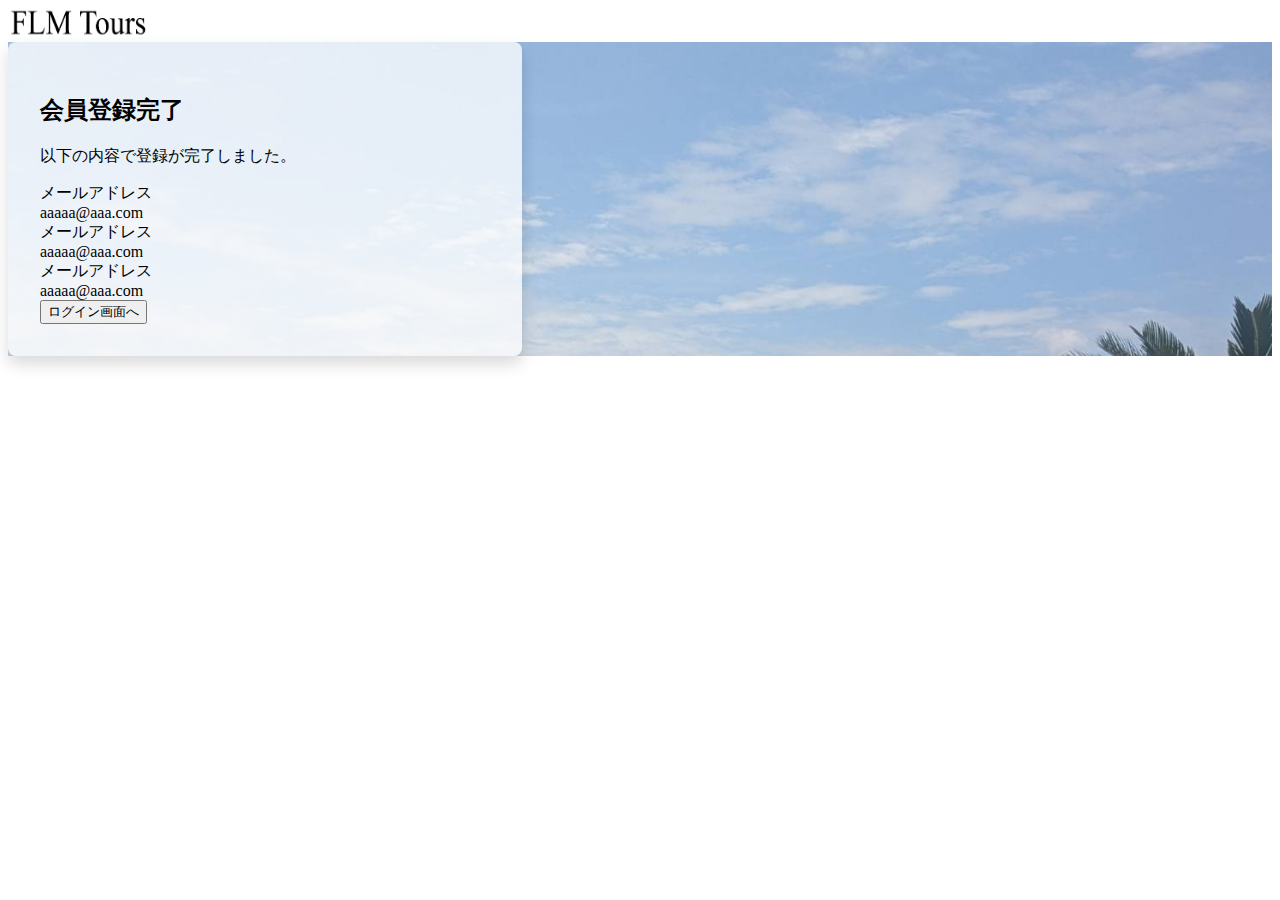
<file: src/main/resources/templates/complete-insert-member.html>
<!DOCTYPE html>
<html lang="ja">
<head>
    <link href="https://cdn.jsdelivr.net/npm/bootstrap@5.0.2/dist/css/bootstrap.min.css" rel="stylesheet" integrity="sha384-EVSTQN3/azprG1Anm3QDgpJLIm9Nao0Yz1ztcQTwFspd3yD65VohhpuuCOmLASjC" crossorigin="anonymous">
	<script src="https://cdn.jsdelivr.net/npm/bootstrap@5.0.2/dist/js/bootstrap.bundle.min.js"
	        integrity="sha384-MrcW6ZMFYlzcLA8Nl+NtUVF0sA7MsXsP1UyJoMp4YLEuNSfAP+JcXn/tWtIaxVXM"
	        crossorigin="anonymous"></script>
<style>
	.bg01 {background: url(images/background_top.jpg) no-repeat top left; background-size: 100% auto;}

	.login-form {
	  max-width: 450px;                      /* フォームの最大幅を大きく */
	  width: 100%;
	  background-color: rgba(255,255,255,0.75); /* 半透明ホワイト */
	  padding: 2rem;                         /* Bootstrap の p-5 と同等 */
	  border-radius: 0.5rem;                 /* Bootstrap の rounded と同等 */
	  box-shadow: 0 0.5rem 1rem rgba(0,0,0,0.15);
	}
</style>

	<title>Document</title>
</head>
<body>
<nav class="navbar navbar-expand-md navbar-light bg-body-tertiary">
  <div class="container">
    <a class="navbar-brand" href="#">
		<img src="images/logo.png" alt="Bootstrap" width="140" height="30">
	</a>
  </div>
</nav>
<div class="container-fluid bg01">
  <div class="row vh-100 justify-content-center">
    <!-- 右側：ログインフォーム -->
    <div class="col-12 col-md-6 d-flex align-items-center justify-content-center">
      <form class="login-form" action="#">
        <h2 class="mb-4 text-center">会員登録完了</h2>
		<p class="text-center">以下の内容で登録が完了しました。</p>
        <div class="mb-3">
          <label class="mail-label">メールアドレス</label>
		  <br>
		  <label class="mail-input fs-4">aaaaa@aaa.com</label>
        </div>
		<div class="mb-3">
		  <label class="mail-label">メールアドレス</label>
		  <br>
		  <label class="mail-input fs-4">aaaaa@aaa.com</label>
		</div>
		<div class="mb-3">
		  <label class="mail-label">メールアドレス</label>
		  <br>
		  <label class="mail-input fs-4">aaaaa@aaa.com</label>
		</div>
        <button type="submit" class="btn btn-primary w-100">ログイン画面へ</button>
      </form>
	  
    </div>

  </div>
</div>




</body>
</html>
</file>
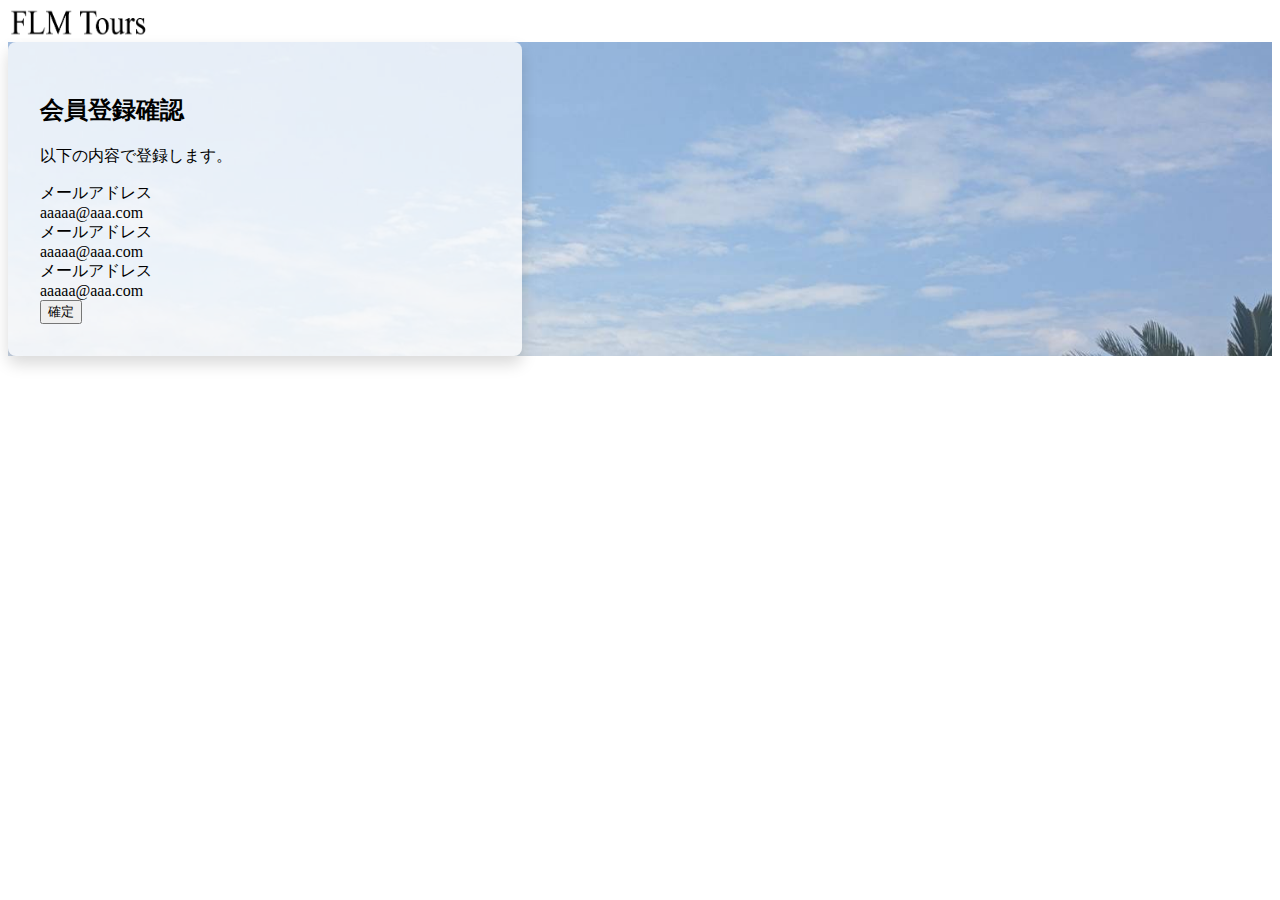
<file: src/main/resources/templates/confirm-insert-member.html>
<!DOCTYPE html>
<html lang="ja">
<head>
    <link href="https://cdn.jsdelivr.net/npm/bootstrap@5.0.2/dist/css/bootstrap.min.css" rel="stylesheet" integrity="sha384-EVSTQN3/azprG1Anm3QDgpJLIm9Nao0Yz1ztcQTwFspd3yD65VohhpuuCOmLASjC" crossorigin="anonymous">
	<script src="https://cdn.jsdelivr.net/npm/bootstrap@5.0.2/dist/js/bootstrap.bundle.min.js"
	        integrity="sha384-MrcW6ZMFYlzcLA8Nl+NtUVF0sA7MsXsP1UyJoMp4YLEuNSfAP+JcXn/tWtIaxVXM"
	        crossorigin="anonymous"></script>
<style>
	.bg01 {background: url(images/background_top.jpg) no-repeat top left; background-size: 100% auto;}

	.login-form {
	  max-width: 450px;                      /* フォームの最大幅を大きく */
	  width: 100%;
	  background-color: rgba(255,255,255,0.75); /* 半透明ホワイト */
	  padding: 2rem;                         /* Bootstrap の p-5 と同等 */
	  border-radius: 0.5rem;                 /* Bootstrap の rounded と同等 */
	  box-shadow: 0 0.5rem 1rem rgba(0,0,0,0.15);
	}
	.transparent-form {
	  background-color: rgba(255,255,255,0.75) !important;
	}
</style>

	<title>Document</title>
</head>
<body>
<nav class="navbar navbar-expand-md navbar-light bg-body-tertiary">
  <div class="container">
    <a class="navbar-brand" href="#">
		<img src="images/logo.png" alt="Bootstrap" width="140" height="30">
	</a>
  </div>
</nav>
<div class="container bg01">
  <div class="row vh-100 justify-content-center">
    <!-- 右側：ログインフォーム -->
    <div class="col-12 col-md-6 d-flex align-items-center justify-content-center">
      <form class="login-form" action="#">
        <h2 class="mb-4 text-center">会員登録確認</h2>
		<p class="text-center">以下の内容で登録します。</p>
        <div class="mb-3">
          <label class="mail-label">メールアドレス</label>
		  <br>
		  <label class="mail-input fs-4">aaaaa@aaa.com</label>
        </div>
		<div class="mb-3">
		  <label class="mail-label">メールアドレス</label>
		  <br>
		  <label class="mail-input fs-4">aaaaa@aaa.com</label>
		</div>
		<div class="mb-3">
		  <label class="mail-label">メールアドレス</label>
		  <br>
		  <label class="mail-input fs-4">aaaaa@aaa.com</label>
		</div>
        <button type="submit" class="btn btn-primary w-100">確定</button>
      </form>
	  
    </div>

  </div>
</div>




</body>
</html>
</file>
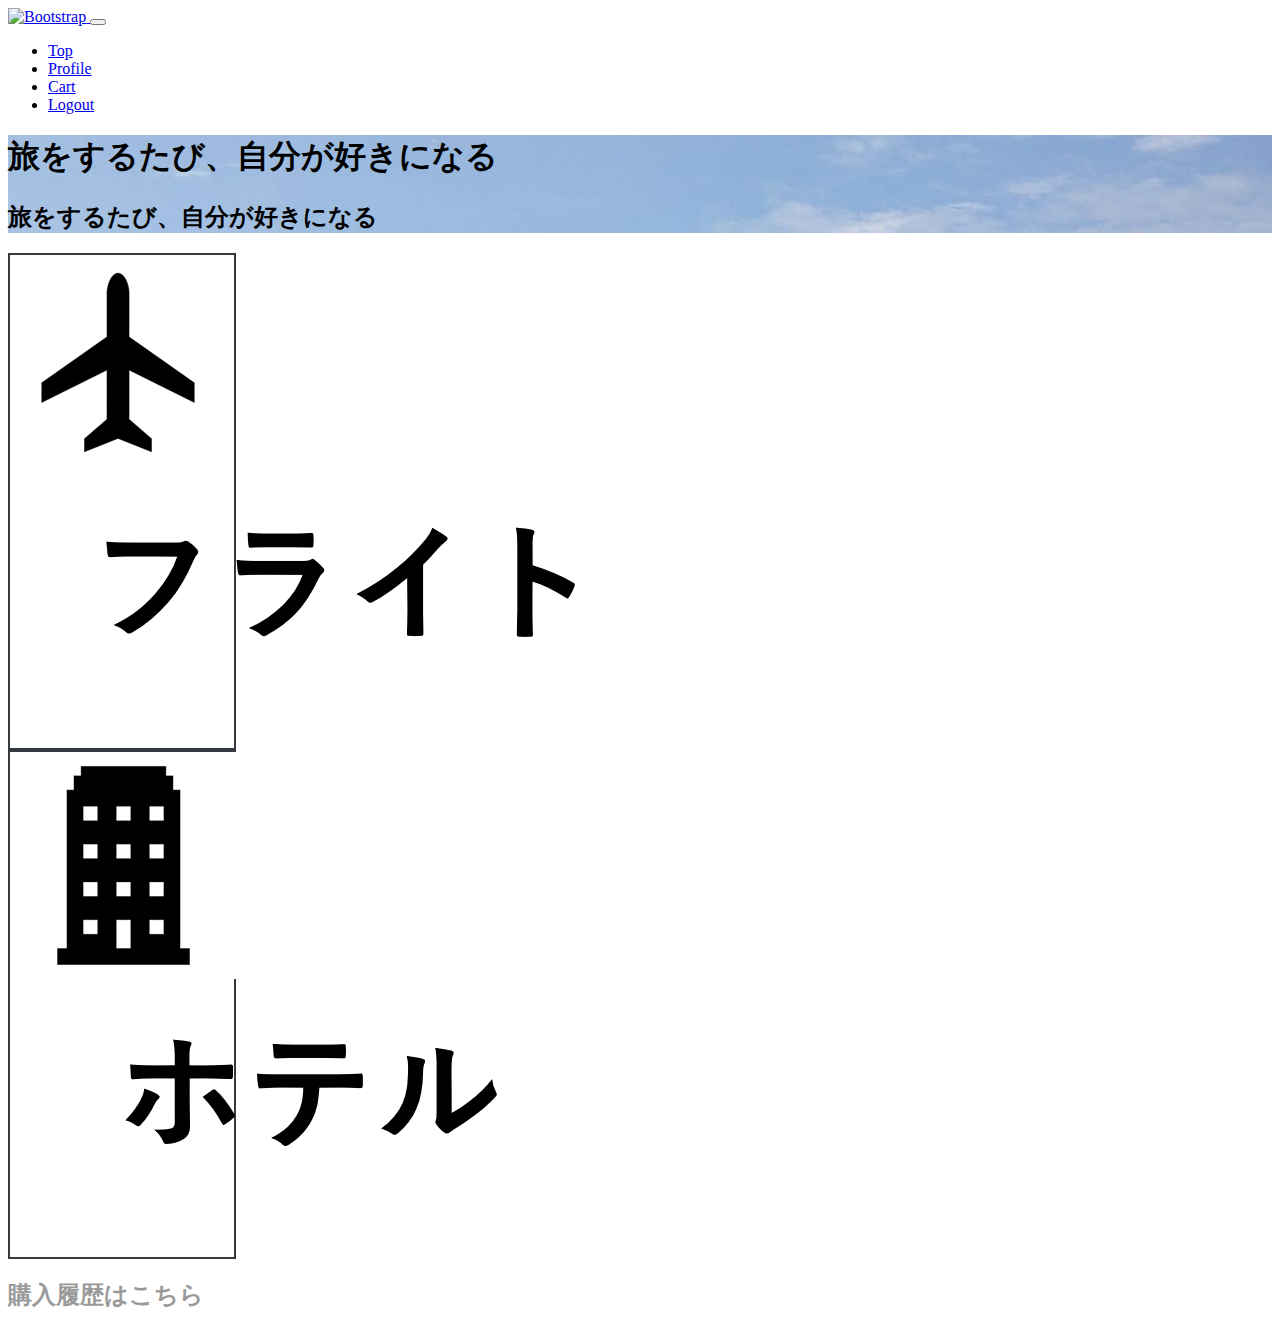
<file: src/main/resources/templates/customer-top.html>
<!DOCTYPE html>
<html lang="ja" xmlns:th="http://www.thymeleaf.org">
<head>
    <link href="https://cdn.jsdelivr.net/npm/bootstrap@5.0.2/dist/css/bootstrap.min.css" rel="stylesheet" integrity="sha384-EVSTQN3/azprG1Anm3QDgpJLIm9Nao0Yz1ztcQTwFspd3yD65VohhpuuCOmLASjC" crossorigin="anonymous">
	<script src="https://cdn.jsdelivr.net/npm/bootstrap@5.0.2/dist/js/bootstrap.bundle.min.js"
	        integrity="sha384-MrcW6ZMFYlzcLA8Nl+NtUVF0sA7MsXsP1UyJoMp4YLEuNSfAP+JcXn/tWtIaxVXM"
	        crossorigin="anonymous"></script>
<style th:inline="css">
	.bg01 {background: url(images/background_top.jpg) no-repeat top left; background-size: 100% auto;}
	.card-custom {
	  border: 2px solid #343a40;  /* ダークグレー */
	  transition: transform .2s, box-shadow .2s;
	  color: inherit;
	  max-width: 14rem;
	  width: 100%;
	}
	/* ホバー時にほんのり浮く＆シャドウ */
	.card-custom:hover {
	  transform: translateY(-5px);
	  box-shadow: 0 0.5rem 1rem rgba(0,0,0,0.15);
	}
	/* 通常のリンク色を黒に */
	a.link-custom {
	  color: #999999;
	  text-decoration: none;
	  transition: color .2s, text-decoration .2s;
	}
	/* マウスが上にある（ホバー）ときの変化 */
	a.link-custom:hover {
	  color: #000;           /* Bootstrap の primary 青に */
	}
</style>

	<title>Document</title>
</head>
<body>
<nav class="navbar navbar-expand-md navbar-light bg-body-tertiary">
  <div class="container">
    <a class="navbar-brand" href="@{/goTop}">
		<img th:src="@{images/logo.png}" alt="Bootstrap" width="140" height="30">
	</a>
    <button class="navbar-toggler" type="button" data-bs-toggle="collapse" data-bs-target="#navbarSupportedContent" aria-controls="navbarSupportedContent" aria-expanded="false" aria-label="Toggle navigation">
      <span class="navbar-toggler-icon"></span>
    </button>
    <div class="collapse navbar-collapse" id="navbarSupportedContent">
      <ul class="navbar-nav ms-auto mb-0 mb-lg-0">
        <li class="nav-item fs-5">
          <a class="nav-link active" aria-current="page" href="#">Top</a>
        </li>
        <li class="nav-item fs-5">
          <a class="nav-link" href="#">Profile</a>
        </li>
		<li class="nav-item fs-5">
			<a class="nav-link" href="#">Cart</a>
		</li>
		<li class="nav-item fs-5">
			<a class="nav-link" href="#">Logout</a>
		</li>
    </div>
  </div>
</nav>
<div class="container-fluid bg01">
    <div class="row py-5">
        <div class="col p-5">
			<!-- md（≧768px）以上でだけ表示する H1 -->
			<h1 class="d-none d-md-block text-dark text-center">
			  旅をするたび、自分が好きになる
			</h1>

			<!-- md 未満（≦767px）でだけ表示する H2 -->
			<h2 class="d-block d-md-none text-dark text-center">
			  旅をするたび、自分が好きになる
			</h2>
      </div>
  </div>
</div>

<div class="container my-3">
  <div class="row justify-content-center g-4">
    <!-- スマホは1列、sm以上で2列、md以上で3列 -->
    <div class="col-12 col-sm-6 col-md-4 d-flex justify-content-center">
      <div class="card card-custom">
        <a href="#" class="stretched-link">
          <img src="images/flight.png" class="card-img-top" alt="flight">
          <div class="card-body">
            <img src="images/flight_text.png" class="card-img-top" alt="flight">
          </div>
        </a>
      </div>
    </div>
    <div class="col-12 col-sm-6 col-md-4 d-flex justify-content-center">
      <div class="card card-custom">
        <a th:href="@{/goItemList}" class="stretched-link">
          <img src="images/hotel.png" class="card-img-top" alt="hotel">
          <div class="card-body">
             <img src="images/hotel_text.png" class="card-img-top" alt="hotel">
          </div>
        </a>
      </div>
    </div>
  </div>
</div>
<div class="container my-2">
	<h2 class="text-sm-end">
		<a href="#" class="link-custom">
			購入履歴はこちら
		</a>
	</h2>
</div>


</body>
</html>
</file>
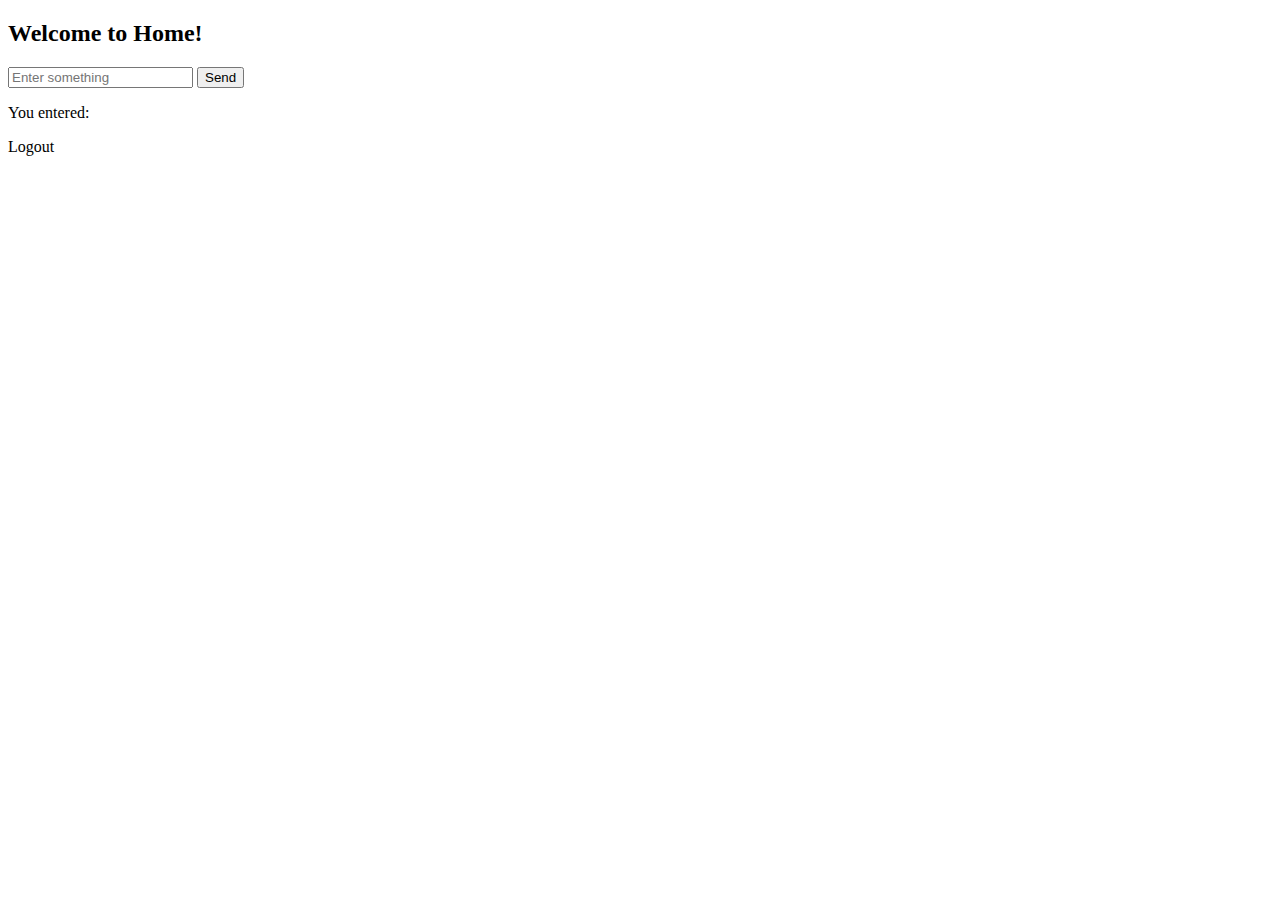
<file: src/main/resources/templates/home.html>
<!DOCTYPE html>
<html xmlns:th="http://www.thymeleaf.org">
<head>
  <meta charset="UTF-8" />
  <title>Home</title>
</head>
<body>
  <h2>Welcome to Home!</h2>

  <form th:action="@{/home}" method="post">
    <input type="text" name="message" placeholder="Enter something" />
    <button type="submit">Send</button>
  </form>

  <div th:if="${message}">
    <p>You entered: <b th:text="${message}"></b></p>
  </div>

  <p><a th:href="@{/logout}">Logout</a></p>
</body>
</html>
</file>
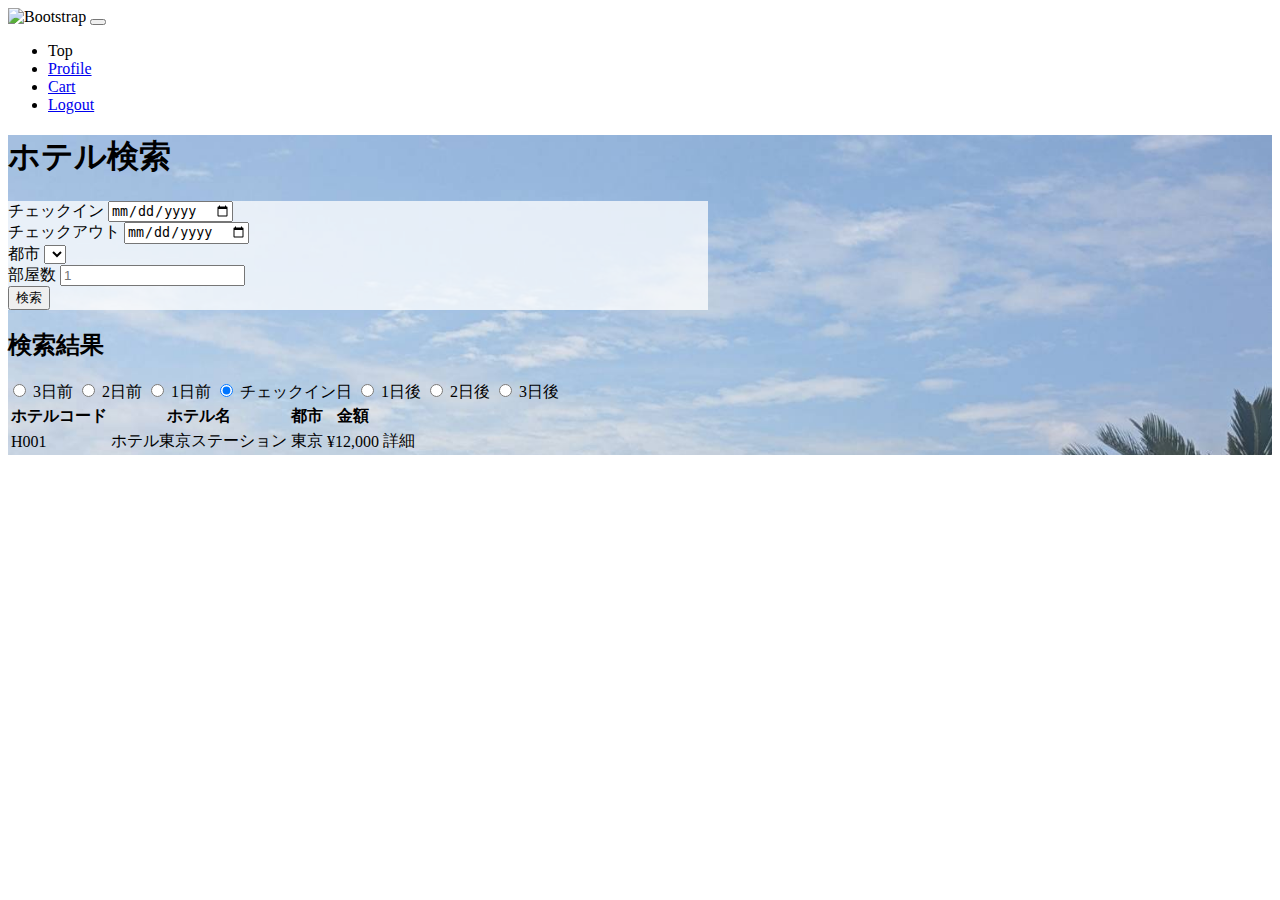
<file: src/main/resources/templates/hotel-list.html>
<!DOCTYPE html>
<html lang="ja" xmlns:th="http://www.thymeleaf.org">
<head>
  <meta charset="UTF-8">
  <meta name="viewport" content="width=device-width, initial-scale=1">
  <title>新規会員登録</title>
  <link href="https://cdn.jsdelivr.net/npm/bootstrap@5.0.2/dist/css/bootstrap.min.css"
        rel="stylesheet"
        integrity="sha384-EVSTQN3/azprG1Anm3QDgpJLIm9Nao0Yz1ztcQTwFspd3yD65VohhpuuCOmLASjC"
        crossorigin="anonymous">
  <style th:inline="css">
	.bg01 {
	  background: 
	    #A5BFE0                     /* 下地色 */
	    url(images/background_top.jpg) no-repeat top left  /* 画像 */
	    / 100% auto;                /* サイズ */
	}
    .login-form {
      max-width: 450px;
      width: 100%;
      background-color: rgba(255,255,255,0.75);
      padding: 2rem;
      border-radius: 0.5rem;
      box-shadow: 0 0.5rem 1rem rgba(0,0,0,0.15);
    }
	.transparent-form {
		max-width: 700px;
	  background-color: rgba(255,255,255,0.75) !important;
	}
  </style>
</head>
<body>

	<nav class="navbar navbar-expand-md navbar-light bg-body-tertiary">
	  <div class="container">
	    <a class="navbar-brand" th:href="@{/goTop}">
			<img th:src="@{images/logo.png}" alt="Bootstrap" width="140" height="30">
		</a>
	    <button class="navbar-toggler" type="button" data-bs-toggle="collapse" data-bs-target="#navbarSupportedContent" aria-controls="navbarSupportedContent" aria-expanded="false" aria-label="Toggle navigation">
	      <span class="navbar-toggler-icon"></span>
	    </button>
	    <div class="collapse navbar-collapse" id="navbarSupportedContent">
	      <ul class="navbar-nav ms-auto mb-0 mb-lg-0">
	        <li class="nav-item fs-5">
	          <a class="nav-link" th:href="@{goTop}">Top</a>
	        </li>
	        <li class="nav-item fs-5">
	          <a class="nav-link" href="#">Profile</a>
	        </li>
			<li class="nav-item fs-5">
				<a class="nav-link" href="#">Cart</a>
			</li>
			<li class="nav-item fs-5">
				<a class="nav-link" href="#">Logout</a>
			</li>
		 </ul>
	    </div>
	  </div>
	</nav>
<div class="container-fluid mb-3 bg01 d-flex flex-column align-items-center" th:object="${itemForm}">
	<div class="title text-white mt-5">
		<h1>ホテル検索</h1>
		</div>
	<div class="search-form">
	<form id="searchForm" method="get" class="row gx-3 align-items-end p-4 rounded shadow transparent-form"
		th:action="@{/listChoices}">
	  <!-- チェックイン -->
	  <div class="col">
	    <label for="checkin" class="form-label">チェックイン</label>
	    <input type="date" class="form-control" id="checkin" th:field="*{saleDate}">
	  </div>

	  <!-- チェックアウト -->
	  <div class="col">
	    <label for="checkout" class="form-label">チェックアウト</label>
	    <input type="date" class="form-control" id="checkout" name="checkout">
	  </div>

	  <!-- 都市 -->
	  <div class="col">
	    <label for="city" class="form-label">都市</label>
	    <select id="city" name="city" class="form-select" th:field="*{city}">
	      <option  th:each="cityChoice:*{cityChoices}" th:value="${cityChoice}" th:text="${cityChoice}"></option>
<!--		  <option value="tokyo">東京</option>-->
<!--		  <option value="osaka">大阪</option>-->
<!--		  <option value="kyoto">京都</option>-->
	    </select>
	  </div>

	  <!-- 部屋数 -->
	  <div class="col">
	    <label for="rooms" class="form-label">部屋数</label>
	    <input type="number"
	           class="form-control"
	           id="rooms"
	           name="rooms"
	           placeholder="1"
	           min="1"
	           step="1"
			   th:field="*{quantity}">
	  </div>

	  <!-- 検索ボタン -->
	  <div class="col-auto">
	    <button type="submit" class="btn btn-primary" th:name="dayOffset" th:value="0">
	      検索
	    </button>
		<input type="hidden" name="dayOffset" id="hiddenDayOffset">
	  </div>
	  <p th:if="${#fields.hasErrors('saleDate')}" th:errors="*{saleDate}"></p>
	  <p th:if="${#fields.hasErrors('quantity')}" th:errors="*{quantity}"></p>
	  <p th:if="${#fields.hasErrors('city')}" th:errors="*{city}"></p>
	</form>

	</div>
	<div class="list-part mt-4 mb-3 w-75 mx-auto bg-white bg-opacity-75 p-4 rounded shadow"
		th:if="${itemList != null}">
	  <h2 class="mb-3 text-center">検索結果</h2>
	  <!-- 検索結果テーブルの直後に追加 -->
	  <div class="d-flex justify-content-center my-3">
	    <form class="btn-group" role="group" aria-label="日付オフセット切り替え">
	      <input type="radio" class="btn-check" th:name="dayOffset" id="offset-m3" autocomplete="off" th:value="-3" onchange="this.form.submit()">
	      <label class="btn btn-outline-secondary btn-lg me-2" for="offset-m3">3日前</label>

	      <input type="radio" class="btn-check" th:name="dayOffset" id="offset-m2" autocomplete="off" th:value="-2" onchange="this.form.submit()">
	      <label class="btn btn-outline-secondary btn-lg me-2" for="offset-m2">2日前</label>

	      <input type="radio" class="btn-check" th:name="dayOffset" id="offset-m1" autocomplete="off" th:value="-1" onchange="this.form.submit()">
	      <label class="btn btn-outline-secondary btn-lg me-2" for="offset-m1">1日前</label>

	      <input type="radio" class="btn-check" th:name="dayOffset" id="offset-0" autocomplete="off" checked th:value="0" onchange="this.form.submit()">
	      <label class="btn btn-outline-secondary btn-lg me-2" for="offset-0">チェックイン日</label>

	      <input type="radio" class="btn-check" th:name="dayOffset" id="offset-p1" autocomplete="off" th:value="1" onchange="this.form.submit()">
	      <label class="btn btn-outline-secondary btn-lg me-2" for="offset-p1">1日後</label>

	      <input type="radio" class="btn-check" th:name="dayOffset" id="offset-p2" autocomplete="off" th:value="2" onchange="this.form.submit()">
	      <label class="btn btn-outline-secondary btn-lg me-2" for="offset-p2">2日後</label>

	      <input type="radio" class="btn-check" th:name="dayOffset" id="offset-p3" autocomplete="off" th:value="3" onchange="this.form.submit()">
	      <label class="btn btn-outline-secondary btn-lg" for="offset-p3">3日後</label>
	    </form>
	  </div>

	  <div class="table-responsive">
	    <table class="table table-striped table-hover align-middlex" th:each="item: ${itemList}">
	      <thead class="table-light">
	        <tr>
	          <th scope="col">ホテルコード</th>
	          <th scope="col">ホテル名</th>
	          <th scope="col">都市</th>
	          <th scope="col">金額</th>
	          <th scope="col"></th>
	        </tr>
	      </thead>
	      <tbody>
	        <tr th:object="${item}">
	          <td th:text="*{itemCode}">H001</td>
	          <td th:text="*{itemName}">ホテル東京ステーション</td>
	          <td th:text="*{price}">東京</td>
	          <td th:text="*{stock}">¥12,000</td>
	          <td>
	            <a th:href="@{/goDetail(itemCode=*{itemCode})}" class="btn btn-outline-secondary btn-sm">詳細</a>
	          </td>
	        </tr>
<!--	        <tr>-->
<!--	          <td>H002</td>-->
<!--	          <td>大阪オフィスホテル</td>-->
<!--	          <td>大阪</td>-->
<!--	          <td>¥9,500</td>-->
<!--	          <td>-->
<!--	            <a href="#" class="btn btn-outline-secondary btn-sm">詳細</a>-->
<!--	          </td>-->
<!--	        </tr>-->
<!--	        <tr>-->
<!--	          <td>H003</td>-->
<!--	          <td>京都リバーサイド</td>-->
<!--	          <td>京都</td>-->
<!--	          <td>¥11,200</td>-->
<!--	          <td>-->
<!--	            <a href="#" class="btn btn-outline-secondary btn-sm">詳細</a>-->
<!--	          </td>-->
<!--	        </tr>-->
<!--			<tr>-->
<!--			  <td>H003</td>-->
<!--			  <td>京都リバーサイド</td>-->
<!--			  <td>京都</td>-->
<!--			  <td>¥11,200</td>-->
<!--			  <td>-->
<!--			    <a href="#" class="btn btn-outline-secondary btn-sm">詳細</a>-->
<!--			  </td>-->
<!--			</tr>-->
<!--			<tr>-->
<!--			  <td>H003</td>-->
<!--			  <td>京都リバーサイド</td>-->
<!--			  <td>京都</td>-->
<!--			  <td>¥11,200</td>-->
<!--			  <td>-->
<!--			    <a href="#" class="btn btn-outline-secondary btn-sm">詳細</a>-->
<!--			  </td>-->
<!--			</tr>-->
<!--			<tr>-->
<!--			  <td>H003</td>-->
<!--			  <td>京都リバーサイド</td>-->
<!--			  <td>京都</td>-->
<!--			  <td>¥11,200</td>-->
<!--			  <td>-->
<!--			    <a href="#" class="btn btn-outline-secondary btn-sm">詳細</a>-->
<!--			  </td>-->
<!--			</tr>-->
<!--			<tr>-->
<!--			  <td>H003</td>-->
<!--			  <td>京都リバーサイド</td>-->
<!--			  <td>京都</td>-->
<!--			  <td>¥11,200</td>-->
<!--			  <td>-->
<!--			    <a href="#" class="btn btn-outline-secondary btn-sm">詳細</a>-->
<!--			  </td>-->
<!--			</tr>-->
<!--			<tr>-->
<!--			  <td>H003</td>-->
<!--			  <td>京都リバーサイド</td>-->
<!--			  <td>京都</td>-->
<!--			  <td>¥11,200</td>-->
<!--			  <td>-->
<!--			    <a href="#" class="btn btn-outline-secondary btn-sm">詳細</a>-->
<!--			  </td>-->
<!--			</tr>-->
<!--			<tr>-->
<!--			  <td>H003</td>-->
<!--			  <td>京都リバーサイド</td>-->
<!--			  <td>京都</td>-->
<!--			  <td>¥11,200</td>-->
<!--			  <td>-->
<!--			    <a href="#" class="btn btn-outline-secondary btn-sm">詳細</a>-->
<!--			  </td>-->
<!--			</tr>-->
<!--			<tr>>-->
<!--			  <td>H003</td>-->
<!--			  <td>京都リバーサイド</td>-->
<!--			  <td>京都</td>-->
<!--			  <td>¥11,200</td>-->
<!--			  <td>-->
<!--			    <a href="#" class="btn btn-outline-secondary btn-sm">詳細</a>-->
<!--			  </td>-->
<!--			</tr>-->
<!--			<tr>-->
<!--			  <td>H003</td>-->
<!--			  <td>京都リバーサイド</td>-->
<!--			  <td>京都</td>-->
<!--			  <td>¥11,200</td>-->
<!--			  <td>-->
<!--			    <a href="#" class="btn btn-outline-secondary btn-sm">詳細</a>-->
<!--			  </td>-->
<!--			</tr>-->
	        <!-- 追加の行も同様に -->
	      </tbody>
	    </table>
	  </div>
	  <!-- ページングナビ -->
<!--	  < <ul class="pagination junav aria-label="検索結果ページング">-->
<!--	   stify-content-center mb-0">-->
<!--	       「前へ」はページ1では無効化 -->
<!--	      <li class="page-item disabled">-->
<!--	        <a class="page-link" href="#" tabindex="-1">前へ</a>-->
<!--	      </li>-->
<!--	      <li class="page-item active "><a class="page-link" href="#">1</a></li>-->
<!--	      <li class="page-item"><a class="page-link" href="#">2</a></li>-->
<!--	      <li class="page-item"><a class="page-link" href="#">3</a></li>-->
<!--	      <li class="page-item">-->
<!--	        <a class="page-link" href="#">次へ</a>-->
<!--	      </li>-->
<!--	    </ul>-->
<!--	  </nav>-->
	</div>


</div>

<script src="https://cdn.jsdelivr.net/npm/bootstrap@5.0.2/dist/js/bootstrap.bundle.min.js"
        integrity="sha384-MrcW6ZMFYlzcLA8Nl+NtUVF0sA7MsXsP1UyJoMp4YLEuNSfAP+JcXn/tWtIaxVXM"
        crossorigin="anonymous"></script>
<script>
  document.querySelectorAll('.btn-check').forEach(radio => {
    radio.addEventListener('change', e => {
      // 選択値を hidden にセット
      document.getElementById('hiddenDayOffset').value = e.target.value;
      // メインフォーム送信
      document.getElementById('searchForm').submit();
    });
  });
</script>
</body>
</html>
</file>
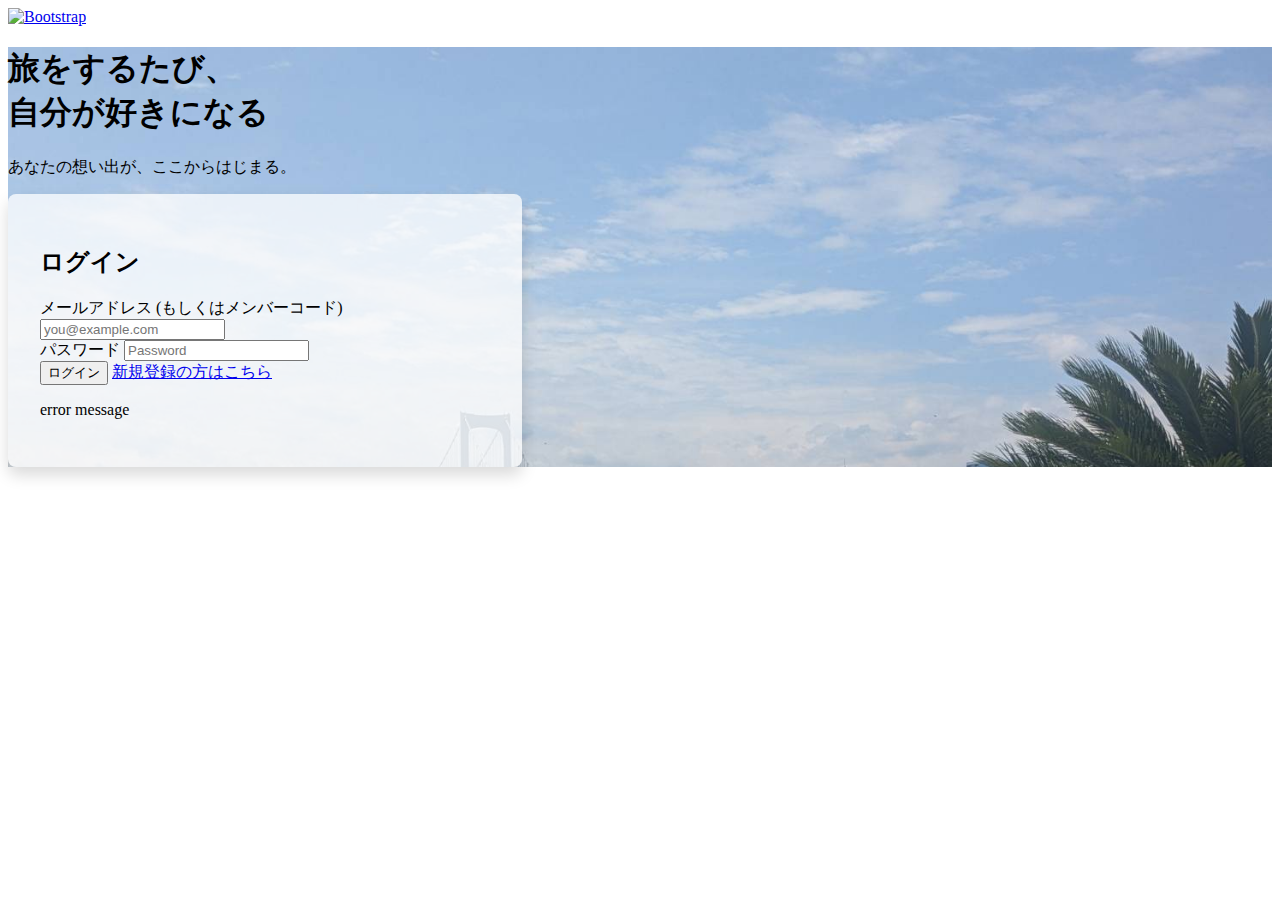
<file: src/main/resources/templates/login.html>
<!DOCTYPE html>
<html lang="ja" xmlns:th="http://www.thymeleaf.org">
<head>
    <link href="https://cdn.jsdelivr.net/npm/bootstrap@5.0.2/dist/css/bootstrap.min.css" rel="stylesheet" integrity="sha384-EVSTQN3/azprG1Anm3QDgpJLIm9Nao0Yz1ztcQTwFspd3yD65VohhpuuCOmLASjC" crossorigin="anonymous">
	<script src="https://cdn.jsdelivr.net/npm/bootstrap@5.0.2/dist/js/bootstrap.bundle.min.js"
	        integrity="sha384-MrcW6ZMFYlzcLA8Nl+NtUVF0sA7MsXsP1UyJoMp4YLEuNSfAP+JcXn/tWtIaxVXM"
	        crossorigin="anonymous"></script>
<style th:inline="css">
	.bg01 {background: url(images/background_top.jpg) no-repeat top left; background-size: 100% auto;}

	.login-form {
	  max-width: 450px;                      /* フォームの最大幅を大きく */
	  width: 100%;
	  background-color: rgba(255,255,255,0.75); /* 半透明ホワイト */
	  padding: 2rem;                         /* Bootstrap の p-5 と同等 */
	  border-radius: 0.5rem;                 /* Bootstrap の rounded と同等 */
	  box-shadow: 0 0.5rem 1rem rgba(0,0,0,0.15);
	}
</style>

	<title>Document</title>
</head>
<body>
<nav class="navbar navbar-expand-md navbar-light bg-body-tertiary">
  <div class="container">
    <a class="navbar-brand" href="#">
		<img th:src="@{images/logo.png}" alt="Bootstrap" width="140" height="30">
	</a>
  </div>
</nav>
<div class="container-fluid bg01">
  <div class="row vh-100">
    
    <!-- 左側：キャッチコピー -->
    <div class="col-12 col-md-6 d-flex align-items-center">
      <div class="p-5 ms-3 text-white">
        <h1 class="display-4 text-dark">旅をするたび、<br>自分が好きになる</h1>
        <p class="lead text-dark">あなたの想い出が、ここからはじまる。</p>
      </div>
    </div>
    
    <!-- 右側：ログインフォーム -->
    <div class="col-12 col-md-6 d-flex align-items-center justify-content-center">
      <form class="login-form" method="get" th:action="@{/goTopFromLogin}" th:object="${loginForm}">
        <h2 class="mb-4 text-center">ログイン</h2>
        <div class="mb-3">
          <label for="inputEmail" class="form-label">メールアドレス (もしくはメンバーコード)</label>
          <input class="form-control" id="inputEmail" placeholder="you@example.com" th:field="*{id}">
        </div>
        <div class="mb-4">
          <label for="inputPassword" class="form-label">パスワード</label>
          <input type="password" class="form-control" id="inputPassword" placeholder="Password" th:field="*{password}">
        </div>
        <button type="submit" class="btn btn-primary w-100">ログイン</button>
		<a href="#"
		   class="btn btn-outline-primary d-grid mt-3"
		   style="max-width: 320px; margin: 0 auto;">
		  新規登録の方はこちら
		</a>
		<p th:text="${message}">error message</p>
      </form>
	  
    </div>

  </div>
</div>




</body>
</html>
</file>
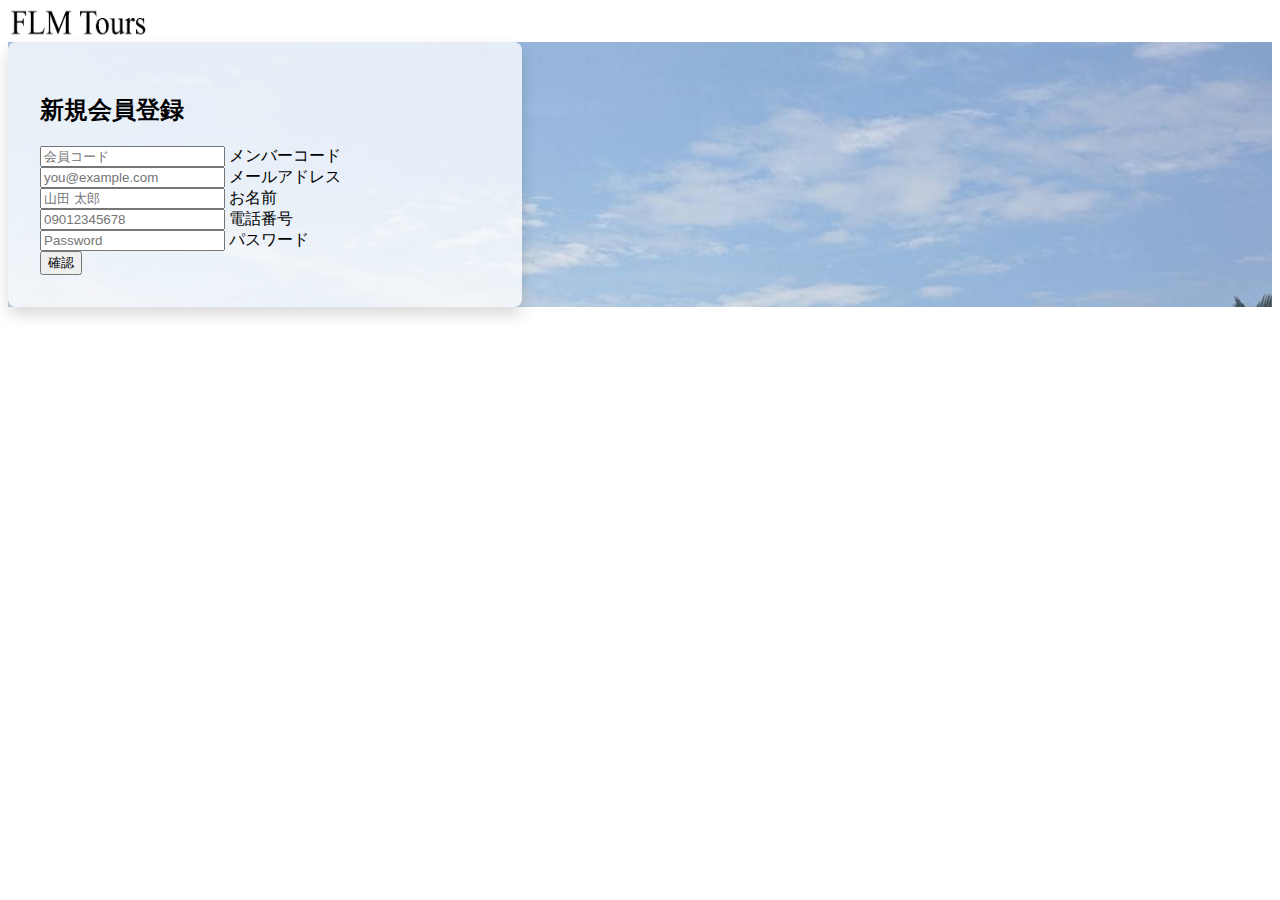
<file: src/main/resources/templates/register-member.html>
<!DOCTYPE html>
<html lang="ja">
<head>
  <meta charset="UTF-8">
  <meta name="viewport" content="width=device-width, initial-scale=1">
  <title>新規会員登録</title>
  <link href="https://cdn.jsdelivr.net/npm/bootstrap@5.0.2/dist/css/bootstrap.min.css"
        rel="stylesheet"
        integrity="sha384-EVSTQN3/azprG1Anm3QDgpJLIm9Nao0Yz1ztcQTwFspd3yD65VohhpuuCOmLASjC"
        crossorigin="anonymous">
  <style>
    .bg01 {
      background: url(images/background_top.jpg) no-repeat top left;
      background-size: 100% auto;
    }
    .login-form {
      max-width: 450px;
      width: 100%;
      background-color: rgba(255,255,255,0.75);
      padding: 2rem;
      border-radius: 0.5rem;
      box-shadow: 0 0.5rem 1rem rgba(0,0,0,0.15);
    }
  </style>
</head>
<body>

<nav class="navbar navbar-expand-md navbar-light bg-body-tertiary">
  <div class="container">
    <a class="navbar-brand" href="#">
      <img src="images/logo.png" alt="Bootstrap" width="140" height="30">
    </a>
  </div>
</nav>

<div class="container-fluid bg01">
  <div class="row vh-100 justify-content-center">
    <div class="col-12 col-md-6 d-flex align-items-center justify-content-center">
      <form class="login-form">
        <h2 class="mb-4 text-center">新規会員登録</h2>

        <!-- Floating Labels の例 -->
        <div class="form-floating mb-3">
          <input type="text" class="form-control" id="floatingMemberCode" placeholder="会員コード">
          <label for="floatingMemberCode">メンバーコード</label>
        </div>

        <div class="form-floating mb-3">
          <input type="email" class="form-control" id="floatingEmail" placeholder="you@example.com">
          <label for="floatingEmail">メールアドレス</label>
        </div>

        <div class="form-floating mb-3">
          <input type="text" class="form-control" id="floatingName" placeholder="山田 太郎">
          <label for="floatingName">お名前</label>
        </div>

        <div class="form-floating mb-3">
          <input type="tel" class="form-control" id="floatingPhone" placeholder="09012345678">
          <label for="floatingPhone">電話番号</label>
        </div>

        <div class="form-floating mb-4">
          <input type="password" class="form-control" id="floatingPassword" placeholder="Password">
          <label for="floatingPassword">パスワード</label>
        </div>

        <button type="submit" class="btn btn-primary w-100">確認</button>
      </form>
    </div>
  </div>
</div>

<script src="https://cdn.jsdelivr.net/npm/bootstrap@5.0.2/dist/js/bootstrap.bundle.min.js"
        integrity="sha384-MrcW6ZMFYlzcLA8Nl+NtUVF0sA7MsXsP1UyJoMp4YLEuNSfAP+JcXn/tWtIaxVXM"
        crossorigin="anonymous"></script>
</body>
</html>
</file>
